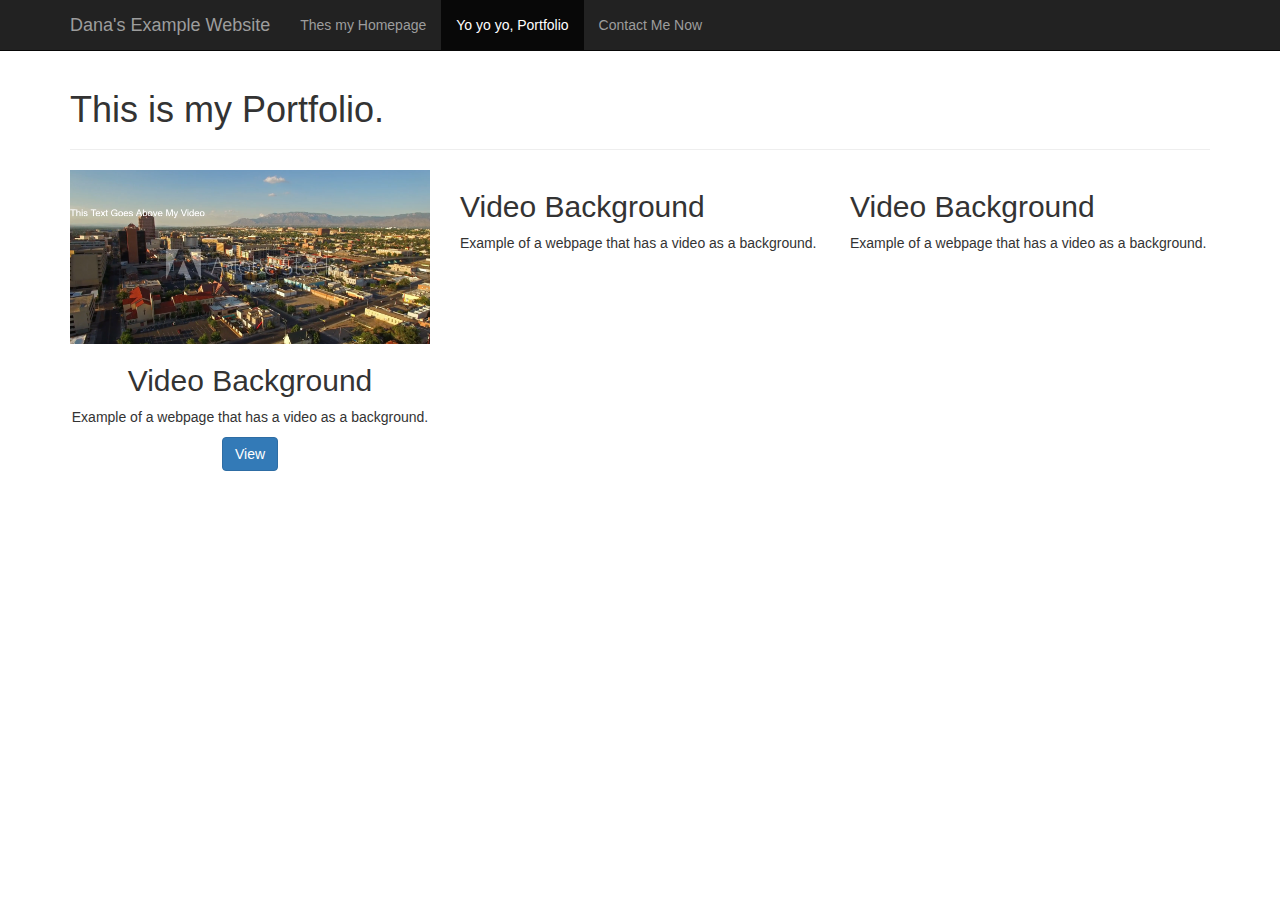
<file: portfolio.html>
<!DOCTYPE html>
<html>
  <head>
    <meta charset="utf-8">
    <title>Portfolio</title>
    <link href="css/bootstrap.css" rel="stylesheet"/>
    <link href="css/style.css" rel="stylesheet"/>
  </head>

  <body>

    <nav class="navbar navbar-inverse navbar-fixed-top">
      <div class="container">
        <div class="navbar-header">
          <button type="button" class="navbar-toggle collapsed" data-toggle="collapse" data-target="#navbar" aria-expanded="false" aria-controls="navbar">
            <span class="sr-only">Toggle navigation</span>
            <span class="icon-bar"></span>
            <span class="icon-bar"></span>
            <span class="icon-bar"></span>
          </button>
          <a class="navbar-brand" href="#">Dana's Example Website</a>
        </div>
        <div id="navbar" class="collapse navbar-collapse">
          <ul class="nav navbar-nav">
            <li><a href="index.html">Thes my Homepage</a></li>
            <li class="active"><a href="portfolio.html">Yo yo yo, Portfolio</a></li>
            <li><a href="contact.html">Contact Me Now</a></li>
          </ul>
        </div><!--/.nav-collapse -->
      </div>
    </nav>



  <div class="container">
    <div class="page-header">
      <h1>This is my Portfolio.</h1>
    </div>

    <div class="row">
      <div class="col-md-4 text-center">

        <img src="./images/videobg.png" class="img-responsive" />

        <h2>Video Background</h2>
        <p>Example of a webpage that has a video as a background.</p>
        <a href="portfolio/videobg.html" class="btn btn-primary">View</a>
      </div>
      <div class="col-md-4">
        <h2>Video Background</h2>
        <p>Example of a webpage that has a video as a background.</p>
      </div>
      <div class="col-md-4">
        <h2>Video Background</h2>
        <p>Example of a webpage that has a video as a background.</p>
      </div>
    </div>
  </div>

  </body>
</html>
</file>
<file: css/style.css>
body, html {
  margin: 0;
  height: 100%;
}

body {
  padding-top: 50px;
  padding-bottom: 20px;
}

.landingmovie {
  width: 100%;
  min-height: 100%;
}

.video-foreground {
  position: absolute;
  top: 200px;
  color: white;
}

.email-form{
  width: 400px;
  margin: 0 auto;
}

.image-background {
  background: url("../images/shoes.jpg");
  background-size: cover;
  background-position: center;
  max-width: 100%;
  height: 100%;
}

canvas {
  position: absolute;
  top: 0px;
}
</file>
